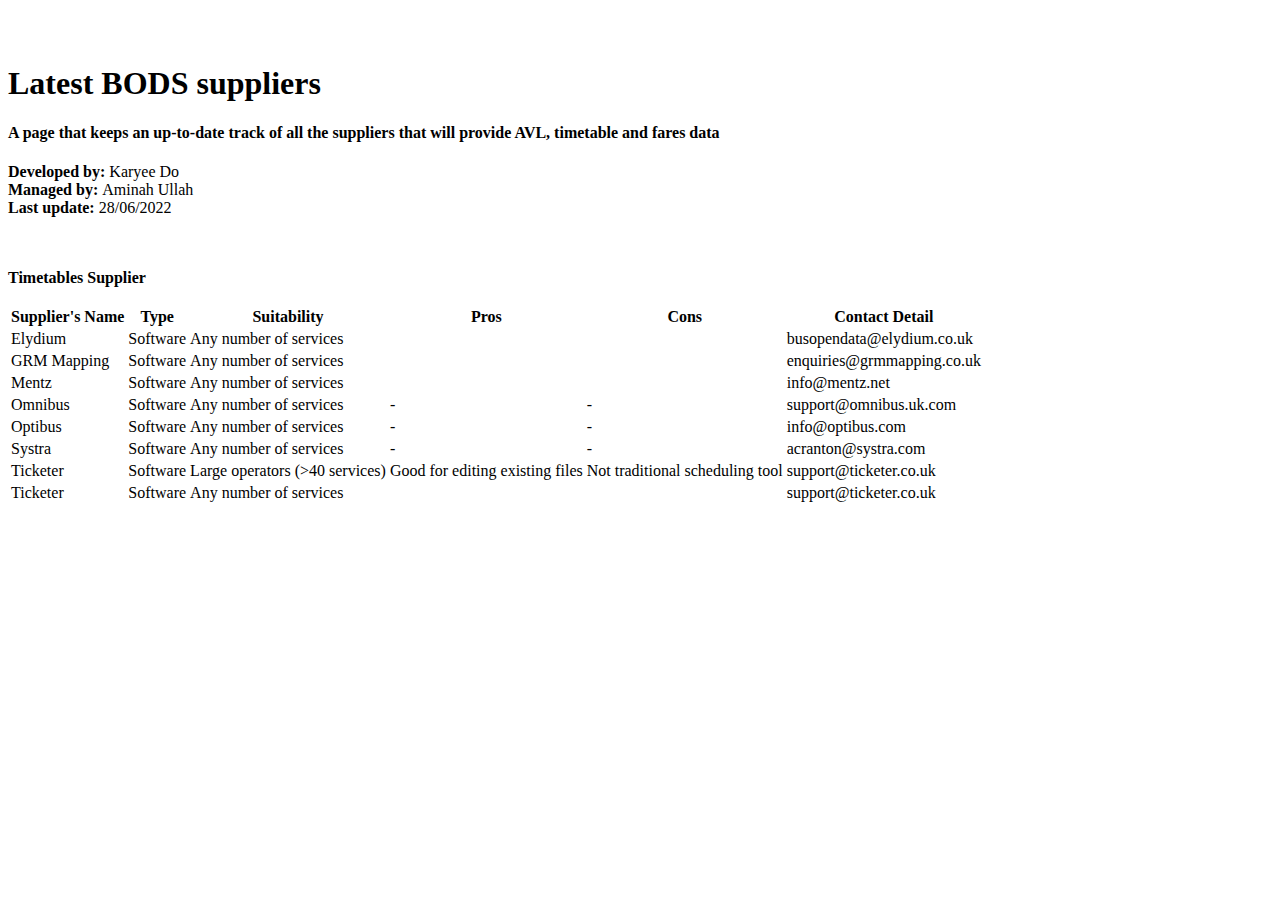
<file: index.html>
<!DOCTYPE html>
<html lang="en">
<head>
    <meta charset="UTF-8">
    <title>BODS Suppliers </title>
</head>
    <body>
        <br/>
        <br/>
        <div = title>
                <h1> Latest BODS suppliers </h1>
                <h4>A page that keeps an up-to-date track of all the suppliers that will provide AVL, timetable and fares data </h4>
            <p>
                <b>Developed by:</b> Karyee Do
                <br/>
                <b>Managed by: </b>  Aminah Ullah
                <br/>
                <b>Last update:</b>  28/06/2022
            </p>
        </div>
            <br />
        <div = timetables_table>
            <br/>
            <b>Timetables Supplier</b>
            <br/>
            <br/>
            <table>
              <tr>
                <th>Supplier's Name</th>
                <th>Type</th>
                <th>Suitability</th>
                <th>Pros</th>
                <th>Cons</th>
                <th>Contact Detail</th>
              </tr>
              <tr>
                <td>Elydium</td>
                <td>Software</td>
                <td>Any number of services</td>
                <td></td>
                <td></td>
                <td>busopendata@elydium.co.uk</td>
              </tr>
              <tr>
                <td>GRM Mapping</td>
                <td>Software</td>
                <td>Any number of services</td>
                <td></td>
                <td></td>
                <td>enquiries@grmmapping.co.uk</td>
              </tr>
              <tr>
                <td>Mentz</td>
                <td>Software</td>
                <td>Any number of services</td>
                <td></td>
                <td></td>
                <td>info@mentz.net</td>
              </tr>
              <tr>
                <td>Omnibus</td>
                <td>Software</td>
                <td>Any number of services</td>
                <td> - </td>
                <td> - </td>
                <td>support@omnibus.uk.com</td>
              </tr>
              <tr>
                <td>Optibus</td>
                <td>Software</td>
                <td>Any number of services</td>
                <td> - </td>
                <td> - </td>
                <td>info@optibus.com</td>
              </tr>
              <tr>
                <td>Systra</td>
                <td>Software</td>
                <td>Any number of services</td>
                <td> - </td>
                <td> - </td>
                <td>acranton@systra.com</td>
              </tr>
              <tr>
                <td>Ticketer</td>
                <td>Software</td>
                <td>Large operators (>40 services)</td>
                <td>Good for editing existing files</td>
                <td>Not traditional scheduling tool</td>
                <td>support@ticketer.co.uk
                </td>
              </tr>
               <tr>
                <td>Ticketer</td>
                <td>Software</td>
                <td>Any number of services</td>
                <td></td>
                <td></td>
                <td>support@ticketer.co.uk
                </td>
              </tr>
            </table>
        </div>
</file>
